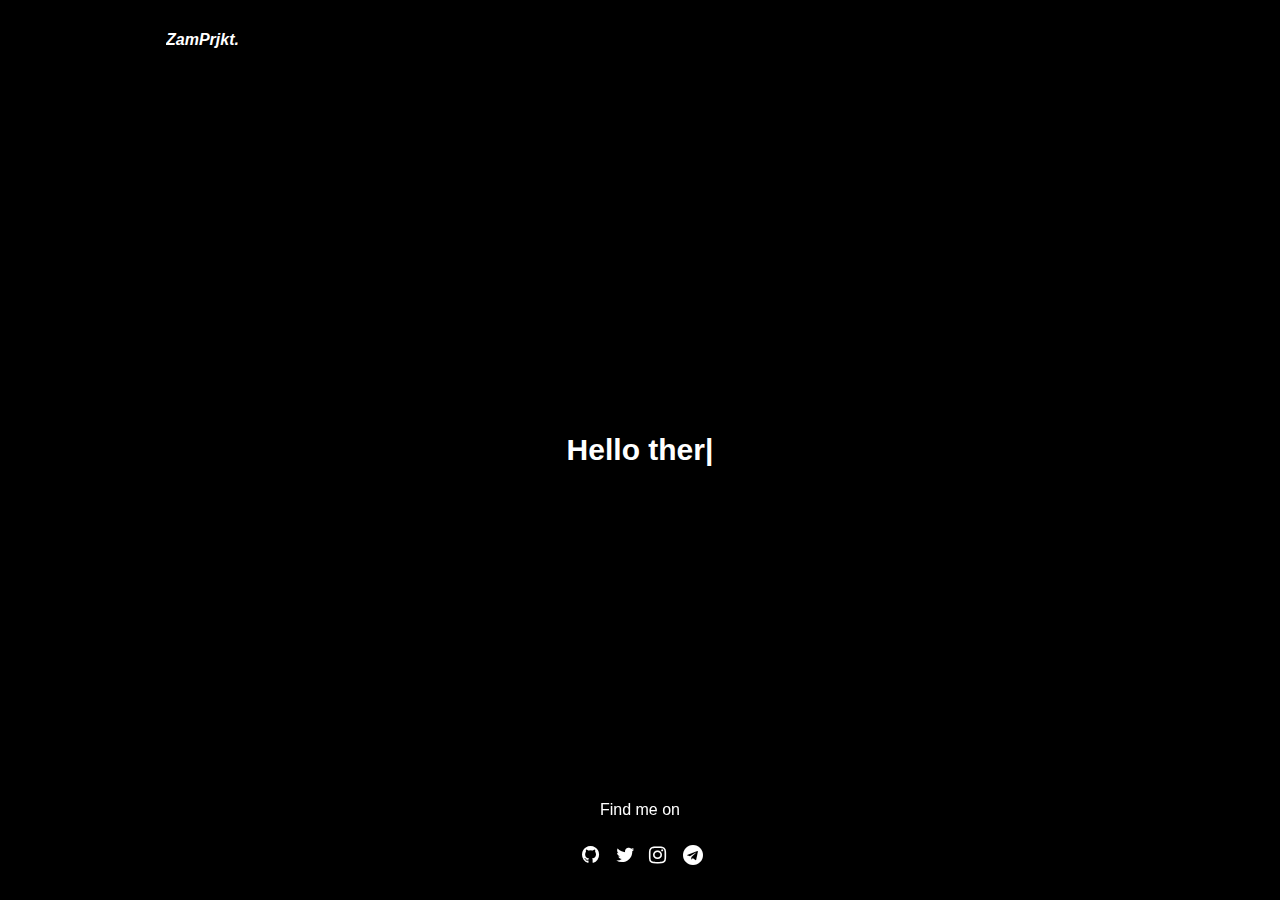
<file: index.html>
<head>
	<title>zamkara</title>
	<link rel="stylesheet" href="css/main.css" />
	    <!-- Icon Lib -->
    <link rel="stylesheet" href="https://cdnjs.cloudflare.com/ajax/libs/font-awesome/4.7.0/css/font-awesome.min.css">
</head>

<body>
	<div class="container">
		<div class="topnav">
  			<p><b><i>ZamPrjkt.</i></b></p>
		</div>

		<div class="content">
			<center>
				<h1><span class="Animated"></span></h1>
			</center>
		</div>

		<div class="footer">
			<p>Find me on</p>
			<div class="social-links">
   	 	    	<a href="https://github.com/zamprjkt" class="fa fa-github" target="_blank"></a>
    	    	<a href="https://twitter.com/zamkaraa" class="fa fa-twitter" target="_blank"></a>
     	    	<a href="https://instagram.com/zam.tsu" class="fa fa-instagram" target="_blank"></a>
       	    	<a href="https://t.me/zamkara" class="fa fa-telegram" alt="Telegram" target="_blank"></a>
       	    </div>
  		</div>
	</div>
	<script src="js/typed.js"></script>
	<script>
        var typed = new Typed('.Animated', {
            strings: [
                "Hello there!",
                "My name is Zam!.",
                "occasionally stop by and exchange stories with me.",
				"you can visit my social media accounts below.",
            ],
            typeSpeed: 50,
            backSpeed: 5,
            loop: true
        });
    </script>
</body>
</file>
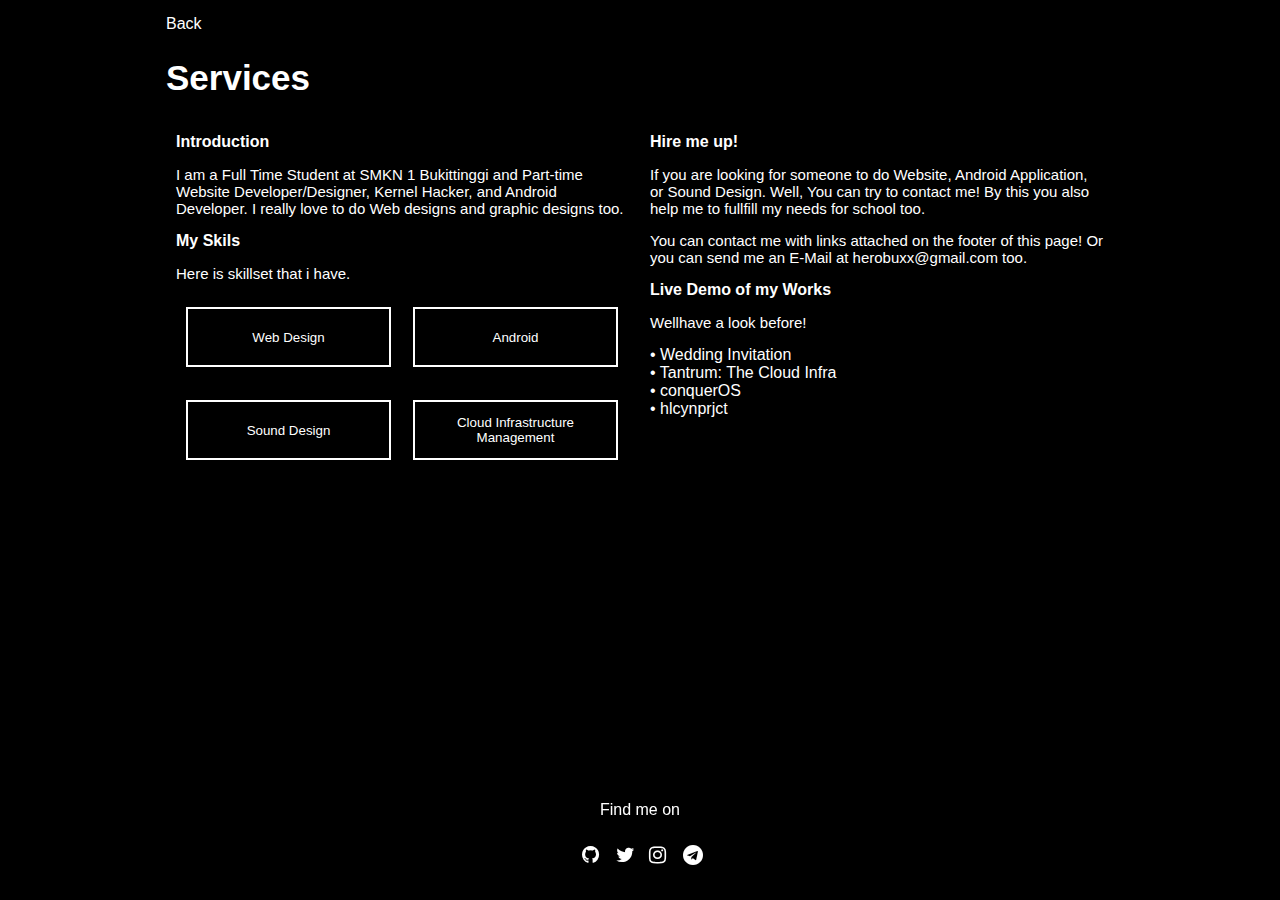
<file: service/index.html>
<head>
	<title>HeroBuxx</title>
	<link rel="stylesheet" href="../css/main.css" />
	    <!-- Icon Lib -->
    <link rel="stylesheet" href="https://cdnjs.cloudflare.com/ajax/libs/font-awesome/4.7.0/css/font-awesome.min.css">
</head>

<body>
	<div class="container">
		<div class="topnav">
  			<a class="no-dec" href="../index.html">
				<span>Back</span>
			  </a>
		</div>

		<div id="title">
			<span class="title">Services</span>
		</div>

		<div class="row">
			<div class="column">

				<div id="category">
					<span class="category">Introduction</span>
					<p class="text_content">I am a Full Time Student at SMKN 1 Bukittinggi and Part-time Website Developer/Designer, Kernel Hacker, and Android Developer. I really love to do Web designs  and graphic designs too.</p>
				</div>

				<div id="category">
					<span class="category">My Skils</span>
					<p class="text_content">Here is skillset that i have.</p>
					<div class="row">
						<div class="column">
							<button class="skill_tiles">Web Design</button>
						</div>
						<div class="column">
							<button class="skill_tiles">Android</button>
						</div>
					</div>
					<div class="row2">
						<div class="column2">
							<button class="skill_tiles">Sound Design</button>
						</div>
						<div class="column2">
							<button class="skill_tiles">Cloud Infrastructure Management</button>
						</div>
					</div>						
				</div>
			</div>

			<div class="column">
				<div id="category">
					<span class="category">Hire me up!</span>
					<p class="text_content">If you are looking for someone to do Website, Android Application, or Sound Design. Well, You can try to contact me! By this you also help me to fullfill my needs for school too.</p>
					<p class="text_content">You can contact me with links attached on the footer of this page! Or you can send me an E-Mail at herobuxx@gmail.com too.</p>
				</div>
				
				<div id="category">
					<span class="category">Live Demo of my Works</span>
					<p class="text_content">Wellhave a look before!</p>
					<a class="no-dec" href="http://tantrum.buxxed.xyz/wedding/">
						<span>&bull; Wedding Invitation</span>
					</a>
					<br>


					<a class="no-dec" href="http://tantrum.buxxed.xyz/">
						<span>&bull; Tantrum: The Cloud Infra</span>
					</a>
					<br>

					<a class="no-dec" href="http://github.com/conqueros/">
						<span>&bull; conquerOS</span>
					</a>
					<br>

					<a class="no-dec" href="http://github.com/hlcynprjct/">
						<span>&bull; hlcynprjct</span>
					</a>
				</div>
			</div>
		</div>

		<div class="footer">
			<p>Find me on</p>
			<div class="social-links">
   	 	    	<a href="https://github.com/herobuxx" class="fa fa-github" target="_blank"></a>
    	    	<a href="https://twitter.com/iamherobuxx" class="fa fa-twitter" target="_blank"></a>
     	    	<a href="https://instagram.com/iamherobuxx" class="fa fa-instagram" target="_blank"></a>
       	    	<a href="https://t.me/herobuxx" class="fa fa-telegram" alt="Telegram" target="_blank"></a>
       	    </div>
  		</div>
	</div>
</body>
</file>
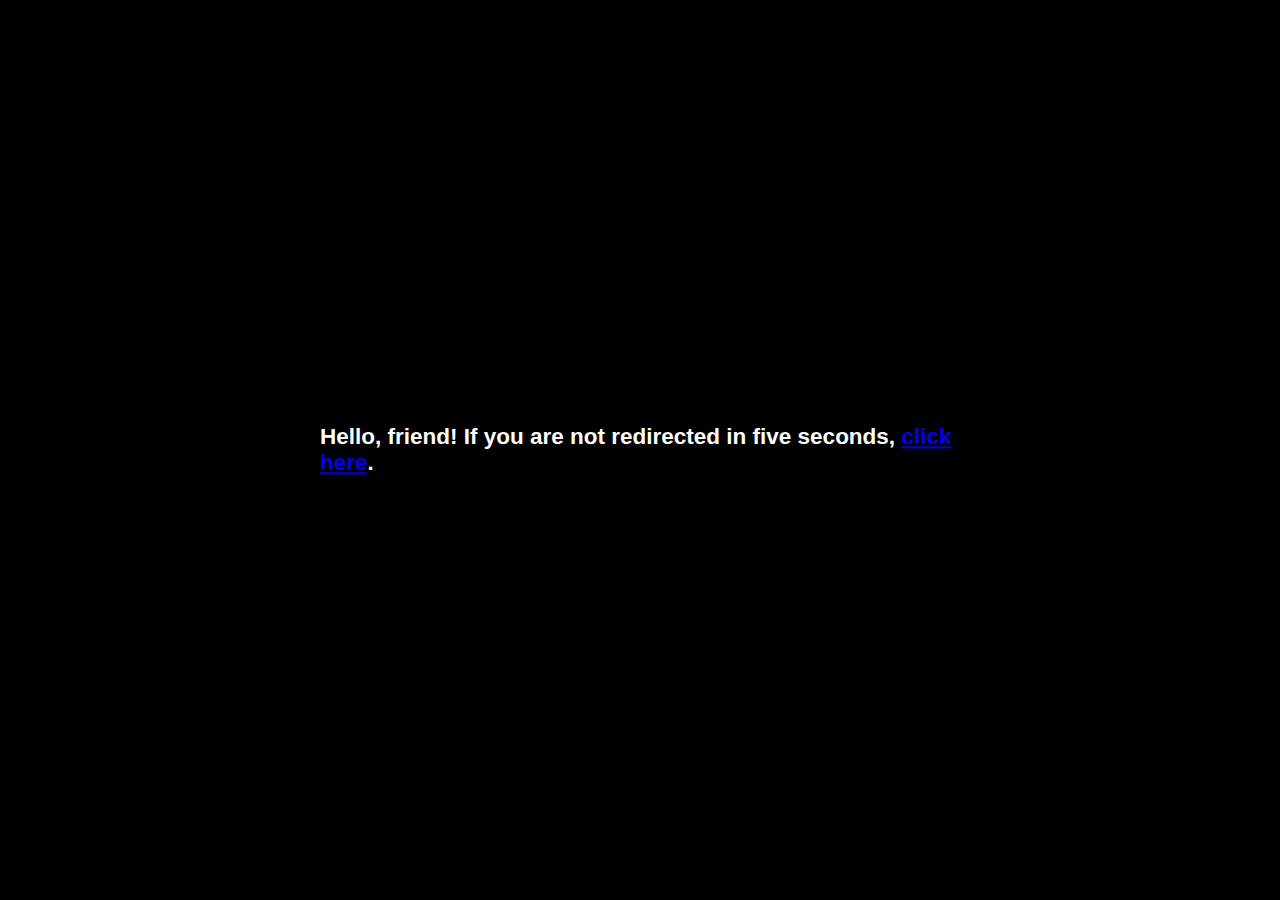
<file: s/ttsnibos/index.html>
<head>
	<title>Redirecting to TTS NI BOS</title>
	<link rel="stylesheet" href="../../css/main.css" />
  <meta http-equiv="refresh" content="5; URL=https://docs.google.com/spreadsheets/d/1HgwZJfvlljmxRQPeyVHSPsadPivIdSic/edit?usp=sharing&ouid=117421844726212119108&rtpof=true&sd=true/" />
</head>
<body>
  <div class="content">
    <h2>Hello, friend! If you are not redirected in five seconds, <a href="https://docs.google.com/spreadsheets/d/1HgwZJfvlljmxRQPeyVHSPsadPivIdSic/edit?usp=sharing&ouid=117421844726212119108&rtpof=true&sd=true">click here</a>.</h2>
  </div>
</body>
</file>
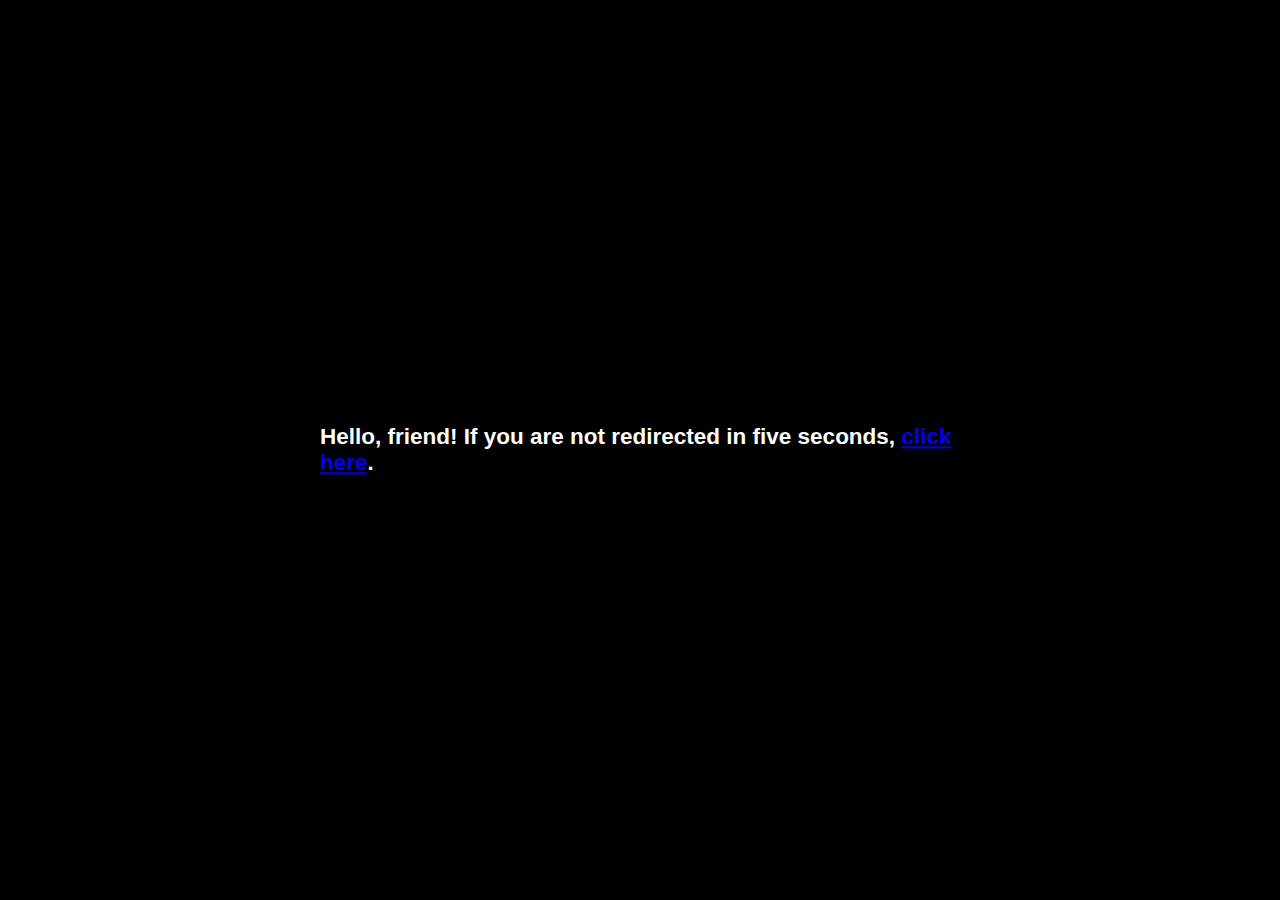
<file: s/module/ipv6/index.html>
<head>
	<title>Redirecting to Module IPv6</title>
	<link rel="stylesheet" href="../../../css/main.css" />
  <meta http-equiv="refresh" content="5; URL="https://docs.google.com/document/d/1Xwn2e_N-g_VbmDgkpB-0AQJmw3vEvkl8nH5MCN0eBzs/edit?usp=sharing" />
</head>
<body>
  <div class="content">
    <h2>Hello, friend! If you are not redirected in five seconds, <a href="https://docs.google.com/document/d/1Xwn2e_N-g_VbmDgkpB-0AQJmw3vEvkl8nH5MCN0eBzs/edit?usp=sharing">click here</a>.</h2>
  </div>
</body>
</file>
<file: css/main.css>
@import url('https://rsms.me/inter/inter.css');

html { 
	font-family: 'Inter', sans-serif; }

body {
    background-color: black;
    color: white;
    min-height: 97vh;
}

.container {
    margin-left: 12.5%;
    margin-right: 12.5%;
}

.topnav {
	overflow: hidden;
  margin-top: 15px;
  margin-bottom: 15px;
}

.content {
	position: absolute;
	font-size: 15px;
	left: 50%;
	top: 50%;
	-webkit-transform: translate(-50%, -50%);
	transform: translate(-50%, -50%);
}

.footer {
  text-align: center;
  left: 0;
  bottom: 25px;
  width: 100%;
  position: fixed;
}

.social-links a {
  color: white;
  padding: 5px;
  font-size: 20px;
  width: 15px;
  text-align: center;
  text-decoration: none;
  margin: 5px 2px;
}

.title {
  font-weight: bold;
  font-size: 35px;
  margin-top: 15px;
  margin-bottom: 15px;
}

#title {
  margin-top: 25px;
  margin-bottom: 25px;
}

.category {
  font-weight: bold;
}

.text_content {
  font-size: 15px;
}

.row {
  display: flex;
}

/* Create two equal columns that sits next to each other */
.column {
  flex: 50%;
  padding: 10px;
  height: 300px; /* Should be removed. Only for demonstration */
}

.skill_tiles {
  background-color: transparent;
  border: 2px solid #FFFFFF;
  color: #FFFFFF;
  padding: 10px 10px;
  text-align: center;
  text-decoration: none;
  width: 205px;
  height: 60px;
}

.skill_tiles:hover {
  background-color: #FFFFFF;
  color: #000;
}

.row2 {
  display: flex;
  margin-top: -50%;
}

/* Create two equal columns that sits next to each other */
.column2 {
  flex: 50%;
  padding: 10px;
  height: 300px; /* Should be removed. Only for demonstration */
}

.bighoon {
  margin-top: 25px;
  margin-bottom: 25px;
  height: 25px;
}

.no-dec {
  text-decoration: none;
  color: white;
}
</file>
